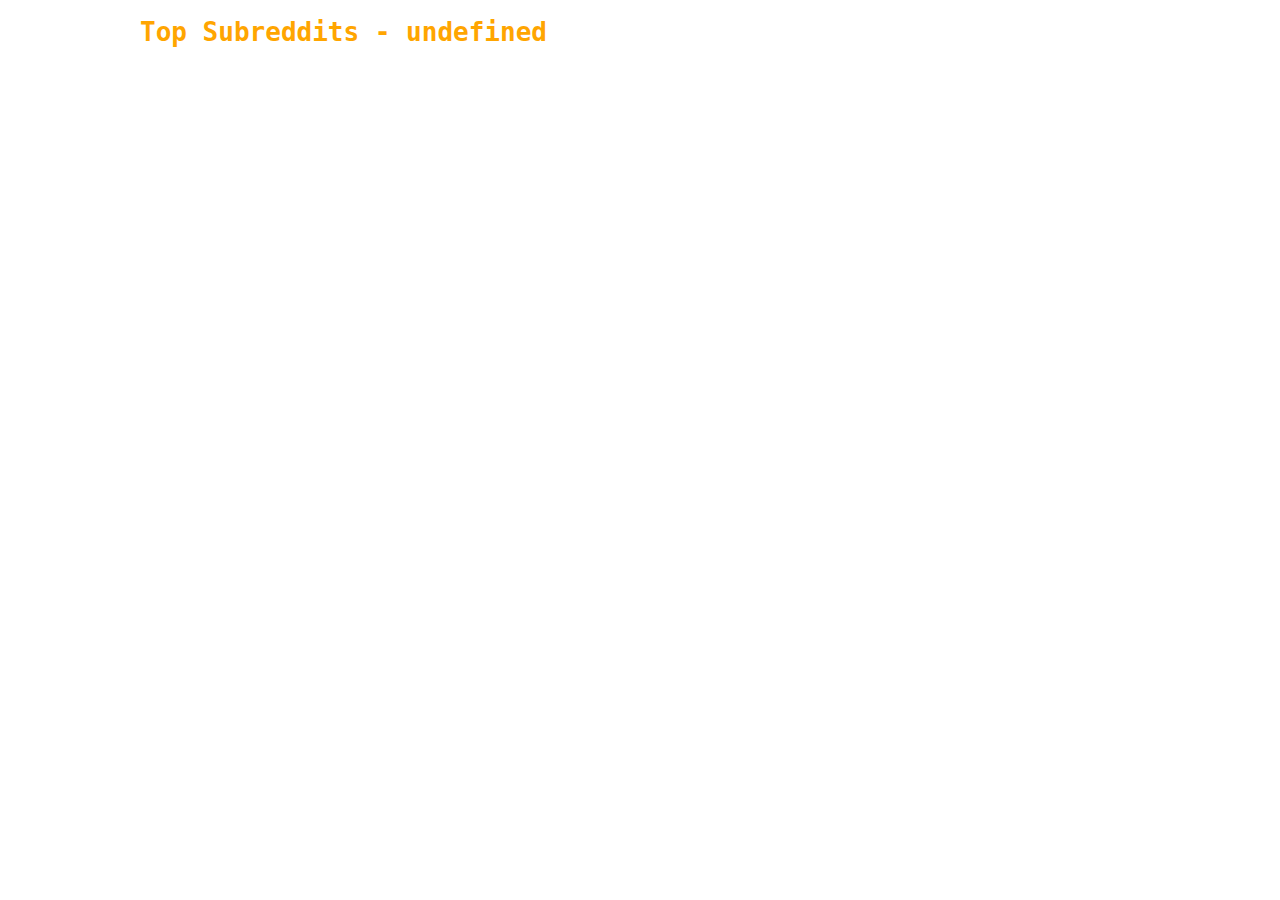
<file: callback/show.html>
<!doctype html>
<html>
  <head>
    <title>Top Subreddits</title>
    <link rel="stylesheet" href="../css/app.css">
  </head>
  <body>
    <script src="../js/query.js" type="text/javascript"></script>
    <script src="../js/show.js" type="text/javascript"></script>
  </body>
</html>
</file>
<file: css/app.css>
body {
  margin-left: auto;
  margin-right: auto;
  width: 1000px;
  font-family: monospace;
  color: grey;
}

section {
  font-size: 200%;
}

img {
  height: 50px;
  width: auto;
}

table {
  width: 700px;
  padding-left: 5px;
}

a {
  text-decoration: none;
  color: grey;
}

.top {
  color:orange;
}

h1 {
  color: orange;
}
</file>
